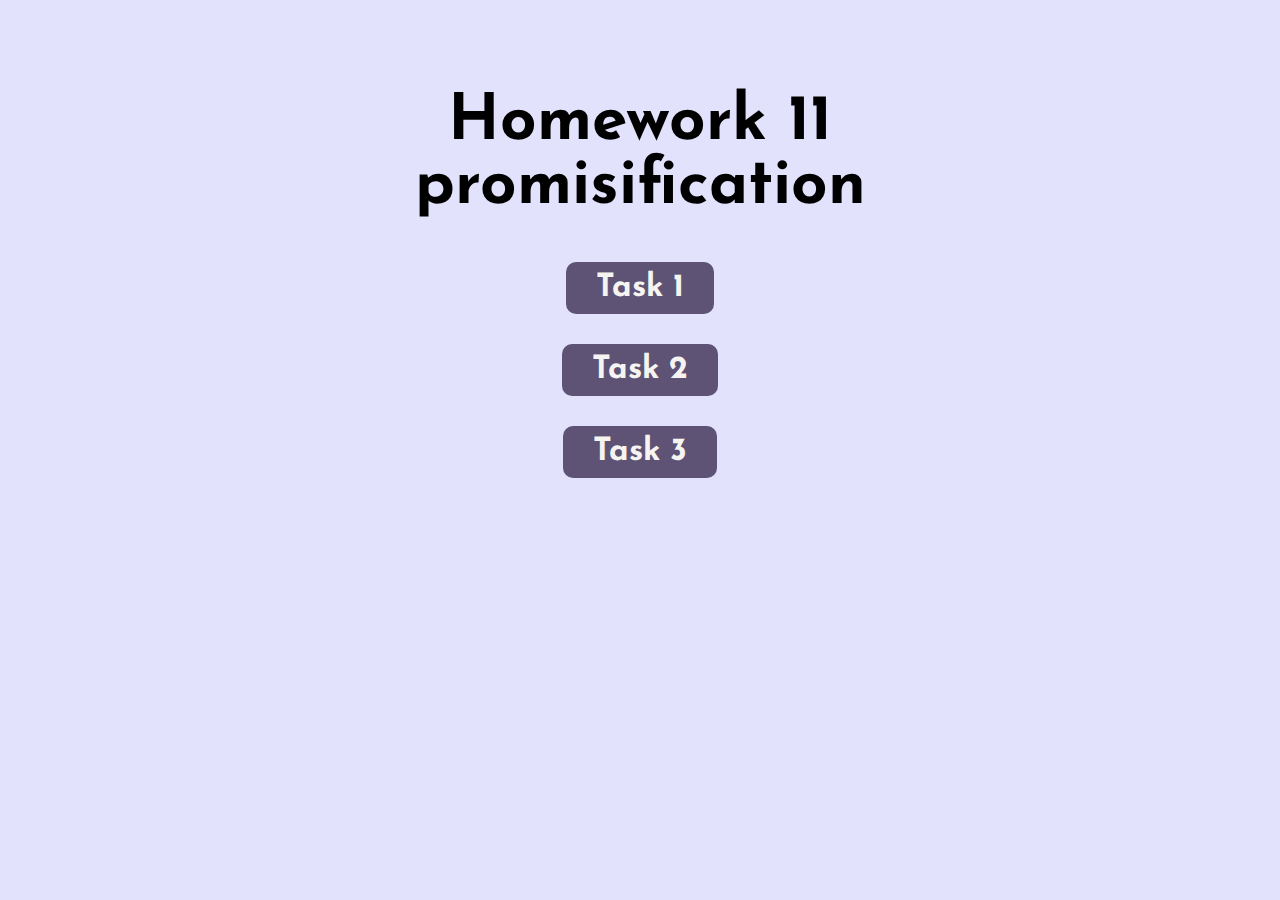
<file: index.html>
<!DOCTYPE html>
<html lang="en">
  <head>
    <meta charset="UTF-8" />
    <meta name="viewport" content="width=device-width, initial-scale=1.0" />
    <title>goit-js-hw-11-promisification</title>
    <link rel="stylesheet" href="./css/styles.css" />
  </head>
  <body>
    <h1 class="title">
      Homework 11 <br />
      promisification
    </h1>
    <ul class="list">
      <li class="list__item">
        <a class="list__link" href="./pages/task-1.html">Task 1</a>
      </li>
      <li class="list__item">
        <a class="list__link" href="./pages/task-2.html">Task 2</a>
      </li>
      <li class="list__item">
        <a class="list__link" href="./pages/task-3.html">Task 3</a>
      </li>
    </ul>
  </body>
</html>
</file>
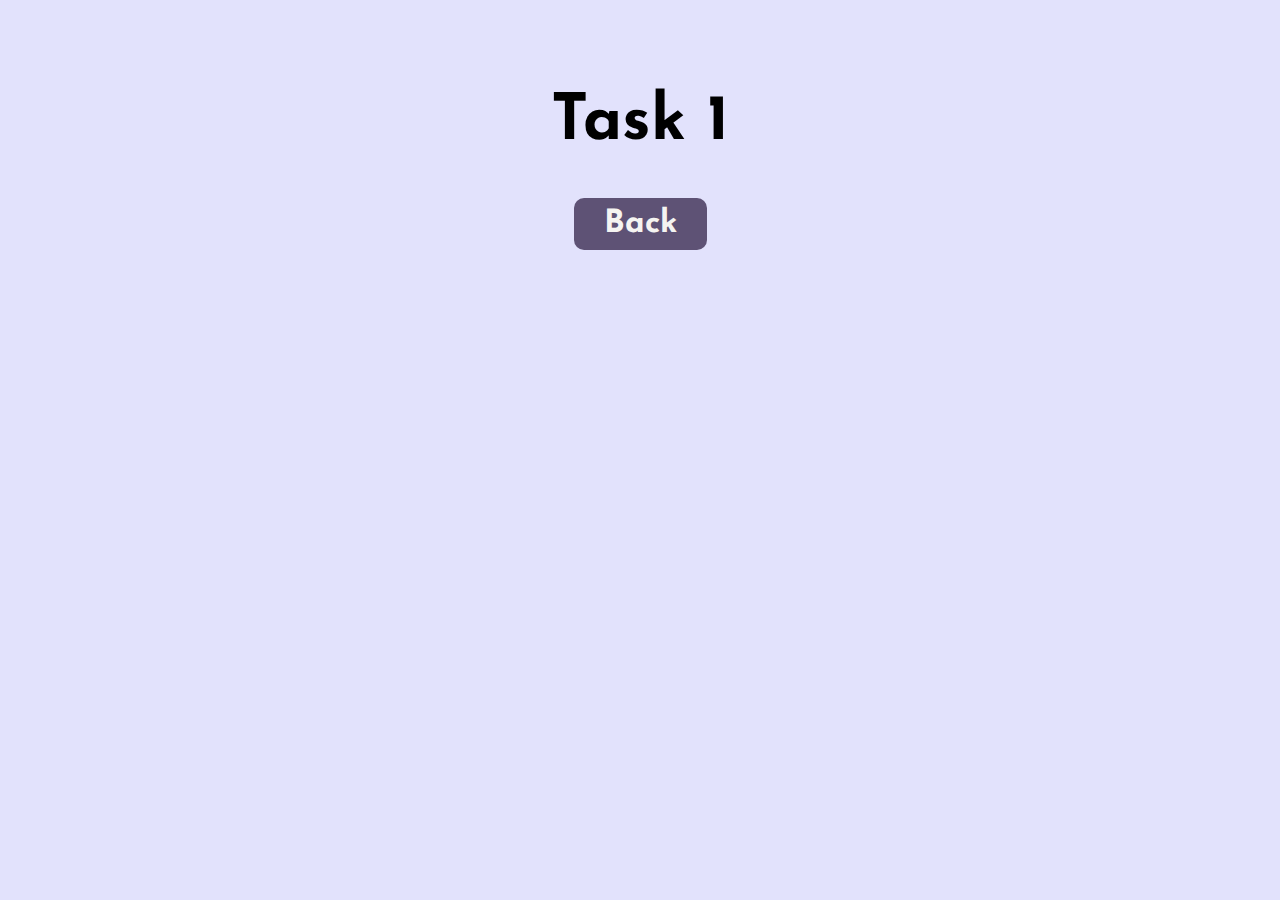
<file: pages/task-1.html>
<!DOCTYPE html>
<html lang="en">

<head>
    <meta charset="UTF-8">
    <meta name="viewport" content="width=device-width, initial-scale=1.0">
    <title>Task 1</title>
    <link rel="stylesheet" href="../css/styles.css">
</head>
<body>
    <h1>Task 1</h1>
    <a class="link" href="../index.html">Back</a>

    <script src="../js/task-1.js"></script>
</body>
</html>
</file>
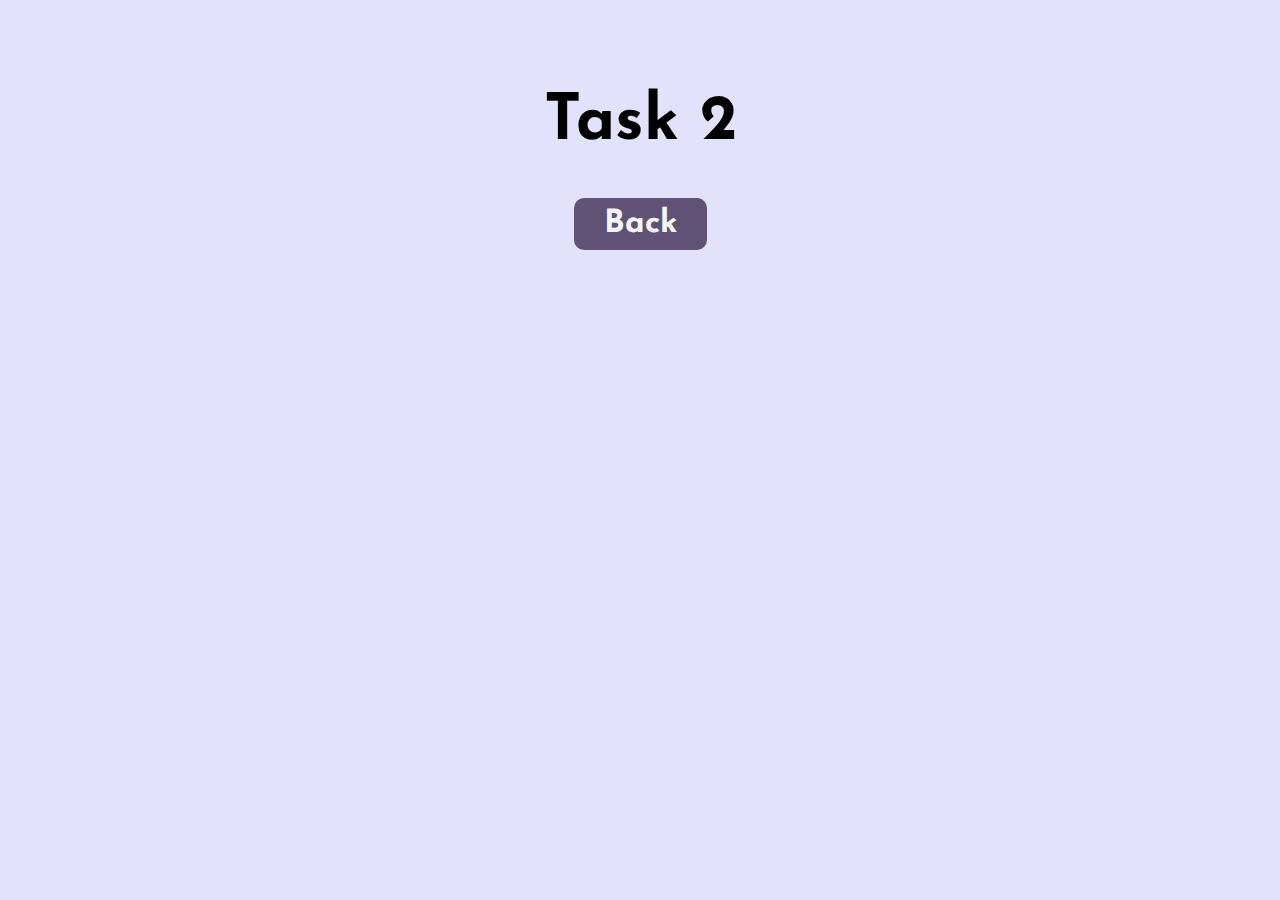
<file: pages/task-2.html>
<!DOCTYPE html>
<html lang="en">

<head>
    <meta charset="UTF-8">
    <meta name="viewport" content="width=device-width, initial-scale=1.0">
    <title>Task 2</title>
    <link rel="stylesheet" href="../css/styles.css">
</head>

<body>
    <h1>Task 2</h1>
    <a class="link" href="../index.html">Back</a>

    <script src="../js/task-2.js"></script>
</body>

</html>
</file>
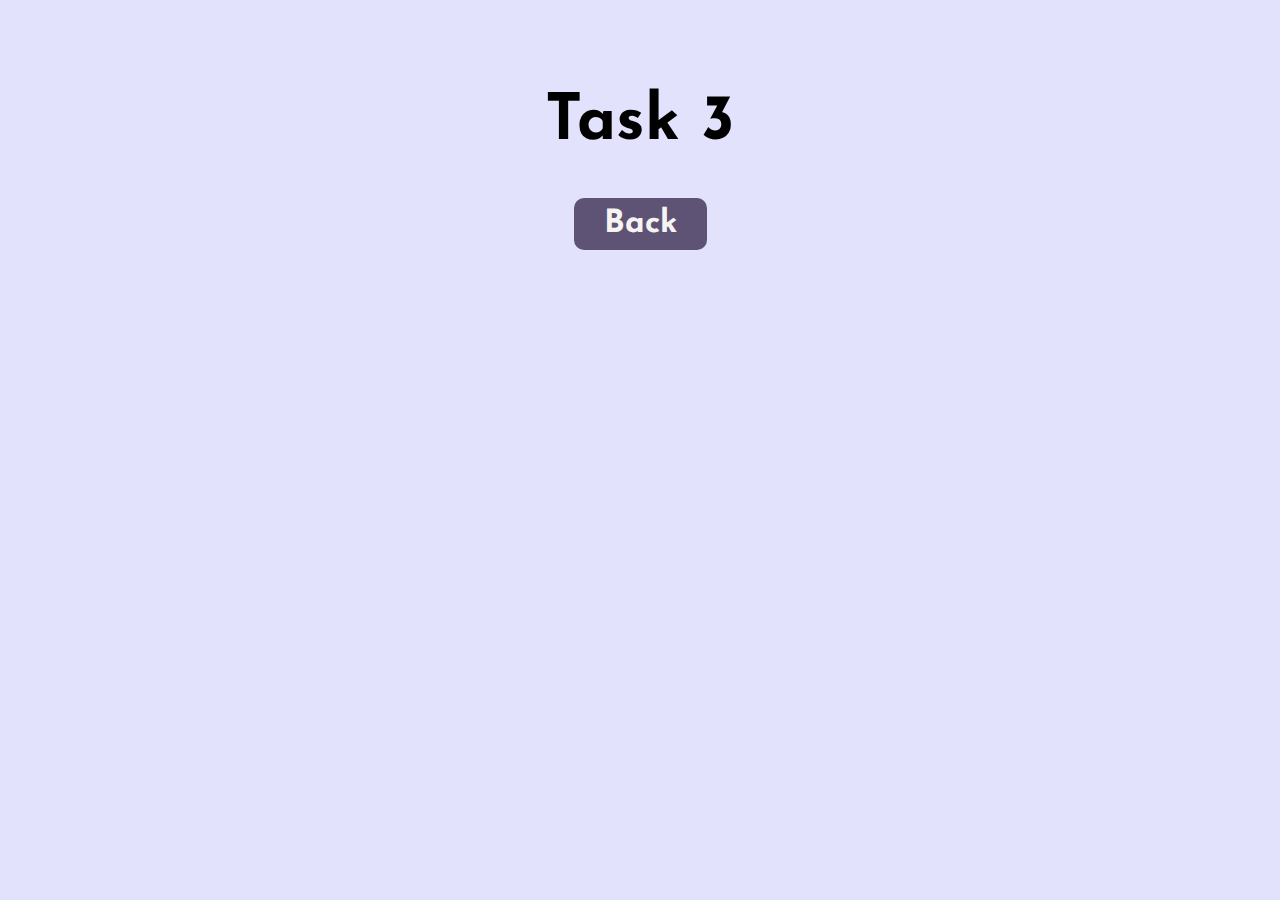
<file: pages/task-3.html>
<!DOCTYPE html>
<html lang="en">

<head>
    <meta charset="UTF-8">
    <meta name="viewport" content="width=device-width, initial-scale=1.0">
    <title>Task 3</title>
    <link rel="stylesheet" href="../css/styles.css">
</head>

<body>
    <h1>Task 3</h1>
    <a class="link" href="../index.html">Back</a>

    <script src="../js/task-3.js"></script>
</body>

</html>
</file>
<file: css/styles.css>
@import url('https://fonts.googleapis.com/css2?family=Josefin+Sans:ital,wght@1,600&display=swap');

body {
  padding-top: 40px;

  background-color: rgba(223, 223, 252, 0.9);

  font-family: 'Josefin Sans', sans-serif;
  font-weight: 600;
  font-size: 32px;
  font-weight: 700;
  text-align: center;
}

.list {
  list-style: none;
  margin: 0;
  padding: 0;
}

.list__item:not(:first-child) {
  margin-top: 30px;
}

.list__link,
.link {
  display: inline-block;
  padding: 10px 30px;

  background-color: rgb(94, 82, 117);
  border-radius: 10px;

  color: rgb(245, 244, 241);
  text-decoration: none;

  transition: color 250ms cubic-bezier(0.4, 0, 0.2, 1),
    transform 250ms cubic-bezier(0.4, 0, 0.2, 1);
}

.list__link:visited,
.link:visited {
  color: rgb(245, 244, 241);
}

.list__link:hover,
.list__link:focus,
.link:hover,
.link:focus {
  color: rgb(221, 171, 105);
  transform: scale(1.35);
}
</file>
